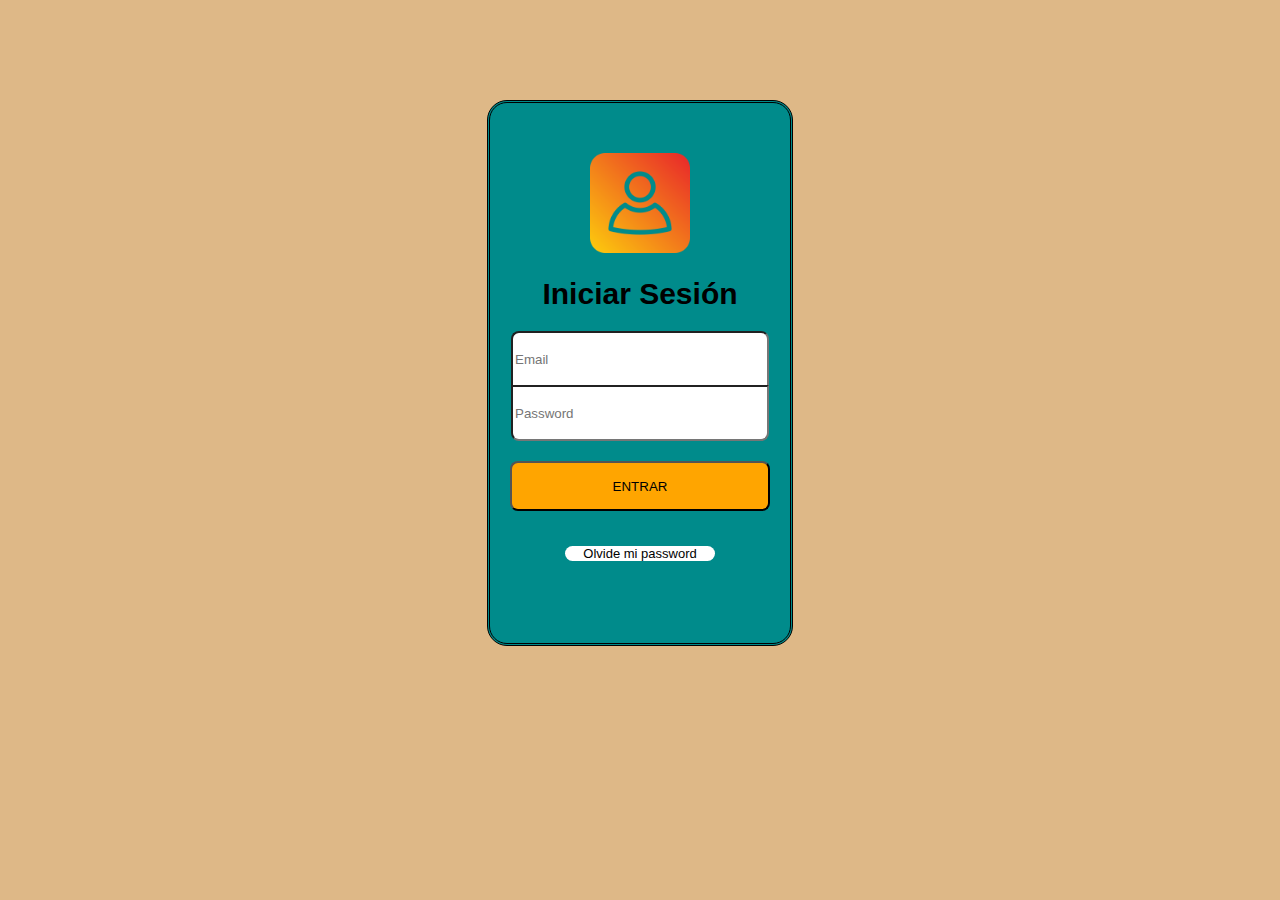
<file: index.html>
<!DOCTYPE html>
<html lang="en">
<head>
    <meta charset="UTF-8">
    <meta http-equiv="X-UA-Compatible" content="IE=edge">
    <meta name="viewport" content="width=device-width, initial-scale=1.0">
    <link rel="stylesheet" href="style.css" type="text/css">
    <title>login-landing</title>
</head>
<body>
    <article>
        <img src="user.png" alt="login">
        <h1>Iniciar Sesión</h1>

        <form action="">
            <input class="email" type="email" placeholder="Email">
            <input class="password" type="password" placeholder="Password">
            <br>
            <button>ENTRAR</button>
        </form>

        <p>
        <a href="repass.html">Olvide mi password</a>
        </p>

    </article>
</body>
</html>
</file>
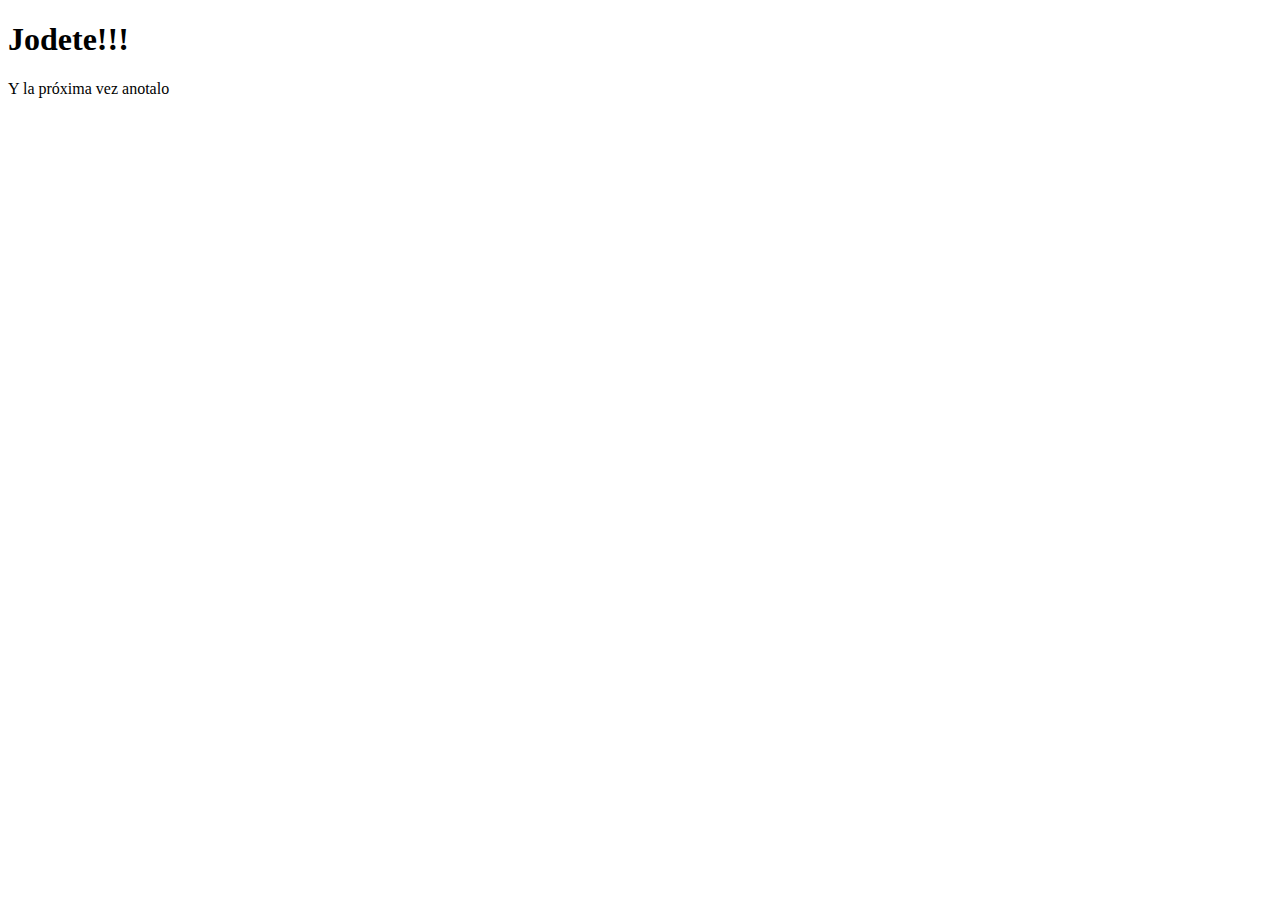
<file: repass.html>
<!DOCTYPE html>
<html lang="en">
<head>
    <meta charset="UTF-8">
    <meta http-equiv="X-UA-Compatible" content="IE=edge">
    <meta name="viewport" content="width=device-width, initial-scale=1.0">
    <title>olvide-pass</title>
</head>
<body>
    <h1>Jodete!!!</h1>
    <p>Y la próxima vez anotalo</p>
</body>
</html>
</file>
<file: style.css>
body {
    background-color: burlywood;
    }

article {
    font-family: -apple-system, BlinkMacSystemFont, 'Segoe UI', Roboto, Oxygen, Ubuntu, Cantarell, 'Open Sans', 'Helvetica Neue', sans-serif;
    background-color: darkcyan;
    border-style: double;
    border-radius: 20px;
    width: 300px;
    height: 540px;
    text-align: center;
    margin: auto;
    margin-top: 100px;
    }

h1 {
    font-size: 30px;
}

img {
    margin-top: 50px;
    height: 100px;
}


input {
    width: 250px;
    height: 50px;
}

.email {
    border-top-left-radius: 8px;
    border-top-right-radius: 8px;
    border-bottom: 0px;

}

.password {
    border-bottom-left-radius: 8px;
    border-bottom-right-radius: 8px;
    margin-bottom: 20px;
}

button {
    width: 260px;
    height: 50px;
    background-color: orange;
    border-radius: 8px;
    margin-bottom: 35px;
}

p {
    margin: auto;
    background-color: white;
    width: 150px;
    border-radius: 8px;
    font-size: small;
}

a {
    color: black;
    text-decoration: none;
}

a:hover {
    color: white;
    background-color: black;
}
</file>
